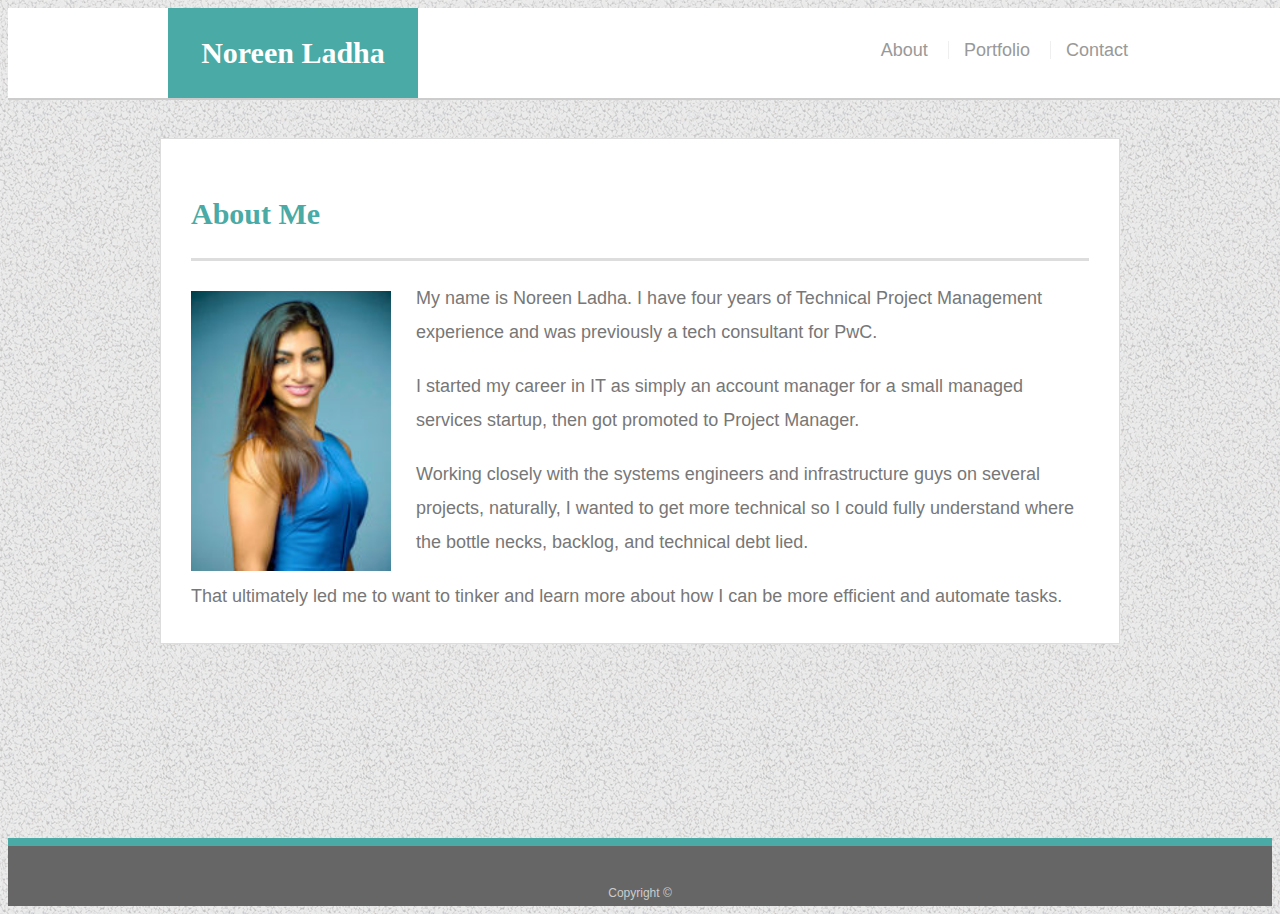
<file: index.html>
<!doctype html>
<html lang="en-us">

<head>
    <meta charset="UTF-8">
    <title>About | Noreen Ladha</title>
    <link rel="stylesheet" type="text/css" href="assets/css/style.css">
</head>

<body>

    <header id="masthead">
        <div class="container">
            <a href="index.html" id="logo">Noreen Ladha</a>
            <nav>
                <a href="index.html">About</a>
                <a href="portfolio.html">Portfolio</a>
                <a href="contact.html">Contact</a>
            </nav>
        </div>
    </header>

    <div id="main-container" class="container">
        <section class="main-section">
            
            <h1>About Me</h1>

            <img src="assets/images/noreen.jpg" class="auth-image" alt="Noreen Ladha">

            <p>My name is Noreen Ladha. I have four years of Technical Project Management experience and was previously a tech consultant for PwC.</p>

            <p>I started my career in IT as simply an account manager for a small managed services startup, then got promoted to Project Manager.</p>

            <p>Working closely with the systems engineers and infrastructure guys on several projects, naturally, I wanted to get more technical so I could fully understand where the bottle necks, backlog, and technical debt lied.</p>

            <p>That ultimately led me to want to tinker and learn more about how I can be more efficient and automate tasks.</p>

        </section>

    </div>

    <footer>
        <div class="container">
            Copyright &copy;
        </div>
    </footer>
</body>

</html>
</file>
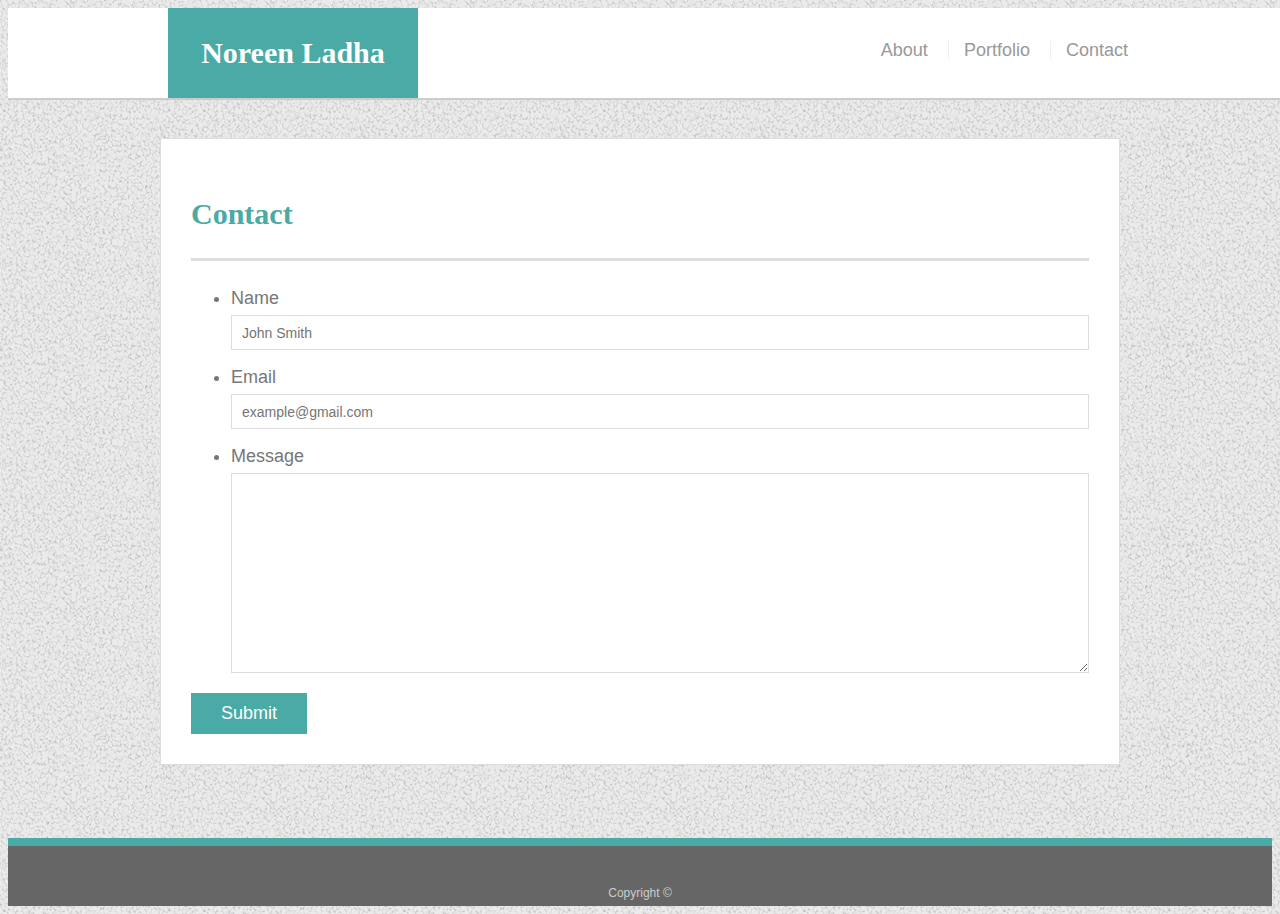
<file: contact.html>
<!doctype html>
<html lang="en-us">

<head>
  <meta charset="UTF-8">
  <title>Contact | Noreen Ladha</title>
  <link rel="stylesheet" type="text/css" href="assets/css/style.css">
</head>

<body>

  <header id="masthead">
    <div class="container">
      <a href="index.html" id="logo">Noreen Ladha</a>
      <nav>
        <a href="index.html">About</a>
        <a href="portfolio.html">Portfolio</a>
        <a href="contact.html">Contact</a>
      </nav>
    </div>
  </header>

  <div id="main-container" class="container">
    <section class="main-section">
      <h1>Contact</h1>

      <form id="contact-form">
        <ul>
          <li>
            <label for="name">Name</label>
            <input type="text" id="name" name="name" placeholder="John Smith" required="required">
          </li>
          <li>
            <label for="email">Email</label>
            <input type="email" id="email" name="email" placeholder="example@gmail.com" required="required">
          </li>
          <li>
            <label for="message">Message</label>
            <textarea id="message" name="message" required="required"></textarea>
          </li>
        </ul>
        <input type="submit">
      </form>

    </section>

  </div>

  <footer>
    <div class="container">
      Copyright &copy; 
    </div>
  </footer>
</body>

</html>
</file>
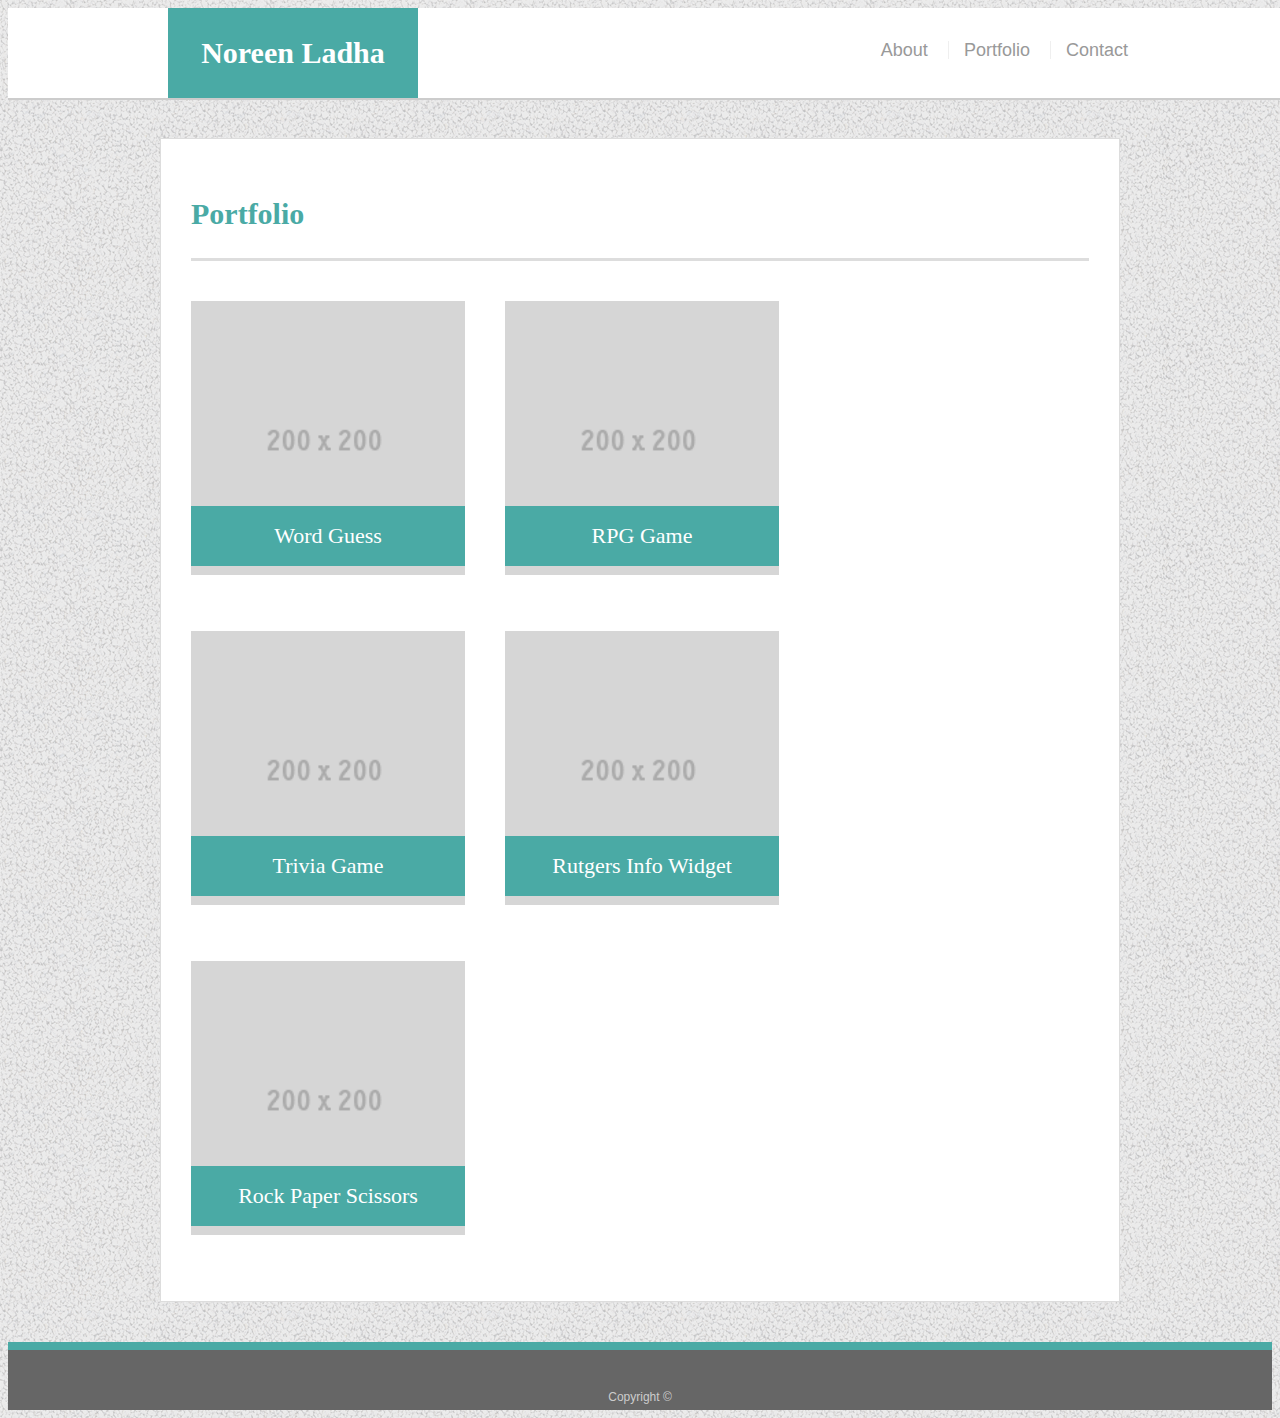
<file: portfolio.html>
<!doctype html>
<html lang="en-us">

<head>
  <meta charset="UTF-8">
  <title>Portfolio | Noreen Ladha</title>
  <link rel="stylesheet" type="text/css" href="assets/css/style.css">
</head>

<body>

  <header id="masthead">
    <div class="container">
      <a href="index.html" id="logo">Noreen Ladha</a>
      <nav>
        <a href="index.html">About</a>
        <a href="portfolio.html">Portfolio</a>
        <a href="contact.html">Contact</a>
      </nav>
    </div>
  </header>

  <div id="main-container" class="container">
    <section class="main-section">
      <h1>Portfolio</h1>

      <div class="work">
        <img src="assets/images/placeholder.gif" alt="Word Guess">

        <h3>Word Guess</h3>
      </div>
      <div class="work">
        <img src="assets/images/placeholder.gif" alt="RPG Game">

        <h3>RPG Game</h3>
      </div>
      <div class="work">
        <img src="assets/images/placeholder.gif" alt="Trivia Game">

        <h3>Trivia Game</h3>
      </div>
      <div class="work">
        <img src="assets/images/placeholder.gif" alt="Rutgers Info Widget">

        <h3>Rutgers Info Widget</h3>
      </div>
      <div class="work">
        <img src="assets/images/placeholder.gif" alt="Rock Paper Scissors">

        <h3>Rock Paper Scissors</h3>
      </div>

    </section>

  </div>

  <footer>
    <div class="container">
      Copyright &copy;
    </div>
  </footer>
</body>

</html>
</file>
<file: assets/css/style.css>
body {
  font-family: Arial, "Helvetica Neue", Helvetica, sans-serif;
  font-size: 18px;
  line-height: 34px;
  color: #777777;
  background: url("../images/gravel/gravel.png");
}

* {
  box-sizing: border-box;
}

/* general */

.container {
  width: 100%;
  max-width: 960px;
  margin: 0 auto;
  clear: both;
}

h1,
h2,
h3,
p {
  margin-bottom: 20px;
}

p:last-child {
  margin-bottom: 0;
}

h1,
h2,
h3 {
  font-family: Georgia, Times, "Times New Roman", serif;
  font-weight: 700;
  color: #4aaaa5;
}

h1 {
  padding-bottom: 20px;
  font-size: 30px;
  line-height: 49px;
  border-bottom: 3px solid #dddddd;
}

h2,
h3 {
  font-size: 22px;
}

/* header */

#masthead {
  position: fixed;
  z-index: 99;
  width: 100%;
  margin: 0 0 30px;
  overflow: auto;
  color: #ffffff;
  background: #ffffff;
  border-bottom: 2px solid #cccccc;
}

#logo {
  float: left;
  width: 250px;
  height: 90px;
  font-family: Georgia, Times, "Times New Roman", serif;
  font-size: 30px;
  font-weight: 700;
  line-height: 90px;
  color: #ffffff;
  text-align: center;
  text-decoration: none;
  background: #4aaaa5;
}

nav {
  float: right;
  margin-top: 25px;
}

nav a {
  display: inline-block;
  padding-left: 15px;
  margin-left: 15px;
  line-height: 18px;
  color: #999;
  text-decoration: none;
  border-left: 1px solid #efefef;
}

nav a:first-child {
  border-left: 0 none;
}

/* footer */

footer {
  padding: 30px 0;
  clear: both;
  font-size: 12px;
  color: #ffffff;
  color: #cccccc;
  text-align: center;
  background: #666666;
  border-top: 8px solid #4aaaa5;
  height: 50px;
}

h3,
h2 {
  padding-bottom: 20px;
  margin-bottom: 15px;
  line-height: 22px;
  border-bottom: 2px solid #eeeeee;
}

/* main */

#main-container {
  padding-top: 130px;
  min-height: calc(100vh - 70px);
}

.main-section {
  float: left;
  width: 100%;
  max-width: 960px;
  padding: 30px;
  margin: 0 0 40px;
  background: #ffffff;
  border: 1px solid #dddddd;
}

/* portfolio page */

.work {
  position: relative;
  float: left;
  width: 274px;
  margin: 20px 0 25px;
  overflow: auto;
}

.work:nth-child(even) {
  margin-right: 40px;
}

.work img {
  width: 100%;
  border: 0 none;
  opacity: 0.8;
}

.work h3 {
  position: absolute;
  bottom: 20px;
  width: 100%;
  padding: 15px;
  margin-bottom: 0;
  font-weight: 300;
  line-height: 30px;
  color: #ffffff;
  text-align: center;
  background: #4aaaa5;
  border-bottom: 0;
}

.auth-image {
  float: left;
  width: 200px;
  height: auto;
  margin-top: 10px;
  margin-right: 25px;
}

/* contact page */

#contact-form ul {
  margin-bottom: 20px;
}

#contact-form li {
  margin-bottom: 10px;
}

label,
input[type=text],
input[type=email],
textarea {
  display: block;
  width: 100%;
}

input[type=text],
input[type=email],
textarea {
  height: 35px;
  padding: 0 10px;
  font-size: 14px;
  border: 1px solid #dddddd;
}

textarea {
  height: 200px;
}

input[type=submit] {
  padding: 10px 30px;
  font-size: 18px;
  color: #ffffff;
  cursor: pointer;
  background: #4aaaa5;
  border: 0 none;
}
</file>
